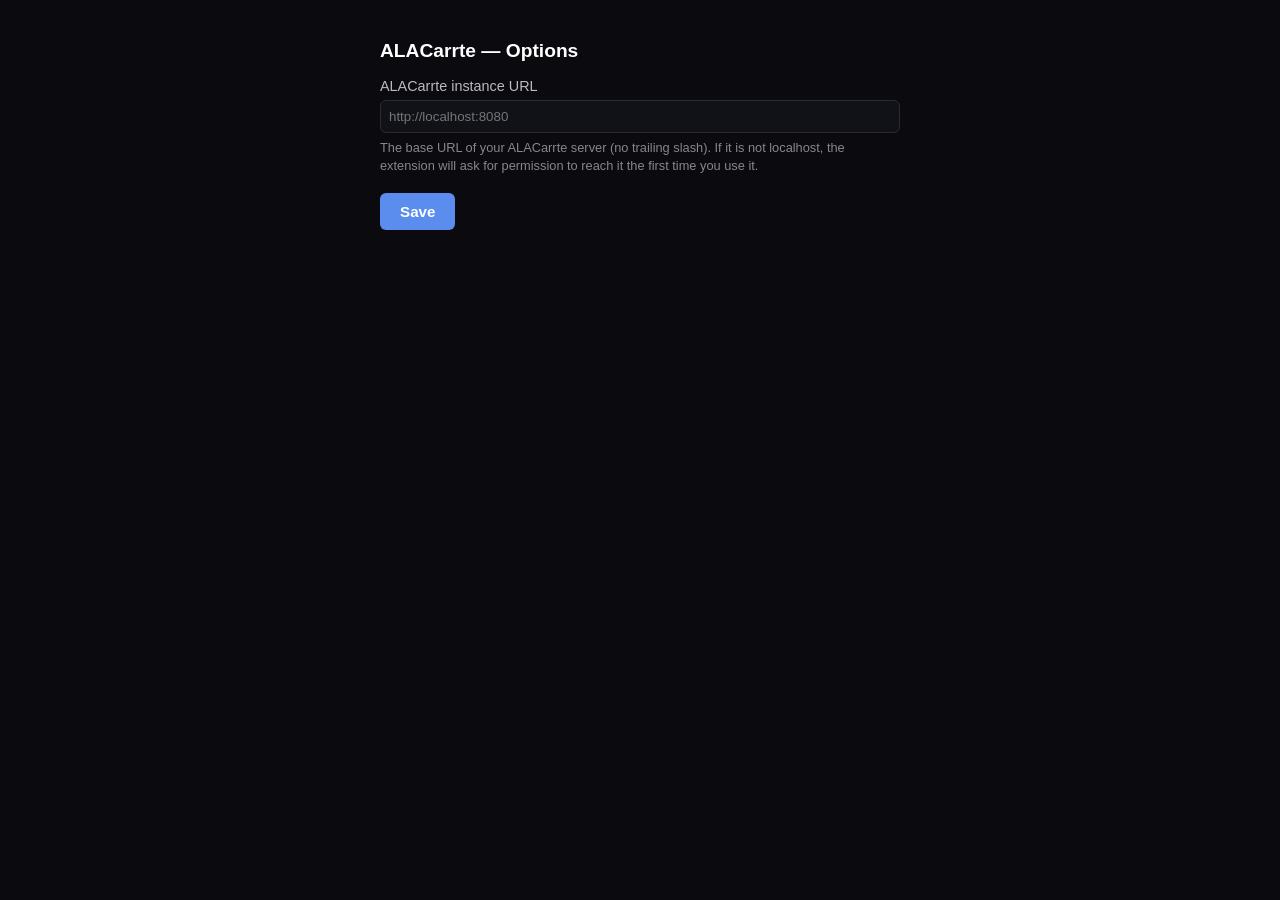
<file: extension/options.html>
<!DOCTYPE html>
<html>
<head>
<meta charset="utf-8">
<title>ALACarrte Options</title>
<style>
  body { font-family: -apple-system, BlinkMacSystemFont, "Segoe UI", Roboto, sans-serif; background:#0a0a0f; color:#e0e0e0; max-width:520px; margin:40px auto; padding:0 16px; }
  h1 { font-size:1.2rem; color:#fff; }
  label { display:block; margin-top:16px; font-size:0.9rem; color:#bbb; }
  input[type=url] { width:100%; box-sizing:border-box; margin-top:6px; padding:8px; border-radius:6px; border:1px solid #2a2a35; background:#111118; color:#fff; }
  .hint { font-size:0.8rem; color:#888; margin-top:6px; line-height:1.4; }
  button { margin-top:18px; padding:10px 20px; background:#5b8def; color:#fff; border:none; border-radius:6px; font-size:0.95rem; font-weight:600; cursor:pointer; }
  button:hover { background:#4a7de0; }
  #status { margin-top:12px; font-size:0.9rem; }
  .ok { color:#6ee7b7; } .err { color:#f87171; }
</style>
</head>
<body>
  <h1>ALACarrte — Options</h1>
  <label for="api">ALACarrte instance URL</label>
  <input type="url" id="api" placeholder="http://localhost:8080" />
  <div class="hint">The base URL of your ALACarrte server (no trailing slash). If it is not localhost, the extension will ask for permission to reach it the first time you use it.</div>
  <button id="save">Save</button>
  <div id="status"></div>
  <script src="options.js"></script>
</body>
</html>
</file>
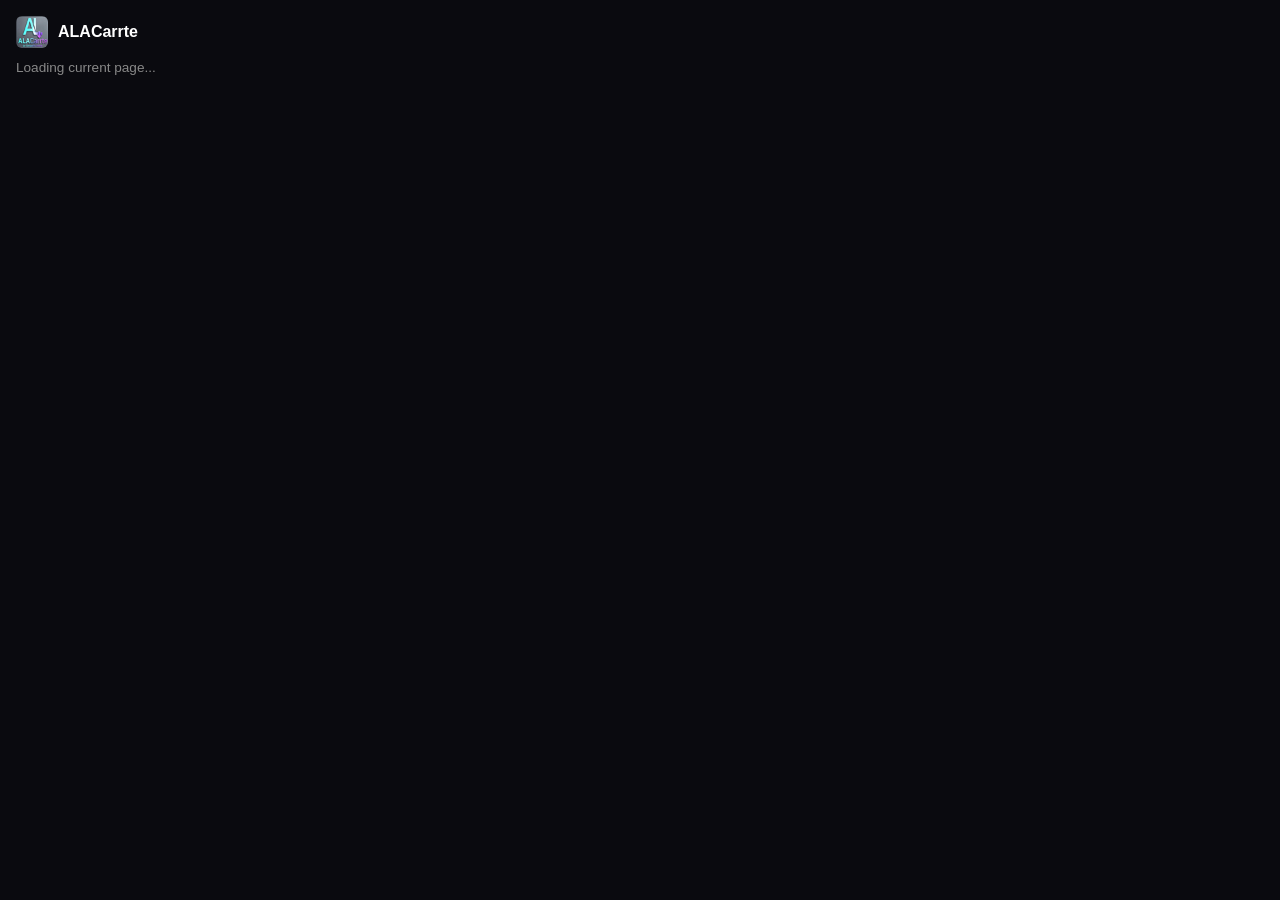
<file: extension/popup.html>
<!DOCTYPE html>
<html>
<head>
<meta charset="utf-8">
<style>
* { box-sizing: border-box; margin: 0; padding: 0; }
body {
  font-family: -apple-system, BlinkMacSystemFont, 'Segoe UI', Roboto, sans-serif;
  background: #0a0a0f; color: #e0e0e0; width: 380px; padding: 16px;
}
h1 { font-size: 1.1rem; color: #fff; margin-bottom: 12px; }
#status { color: #888; font-size: 0.85rem; margin-bottom: 12px; }
.track { padding: 4px 0; font-size: 0.9rem; border-bottom: 1px solid #1a1a24; }
.track .num { color: #666; width: 24px; display: inline-block; }
.track .artist { color: #5b8def; }
.track .title { color: #ccc; }
.album-label { font-size: 0.75rem; color: #5b8def; text-transform: uppercase; letter-spacing: 1px; margin-top: 8px; }
#dl-btn {
  display: none; width: 100%; padding: 10px; margin-top: 12px;
  background: #5b8def; color: #fff; border: none; border-radius: 6px;
  font-size: 0.95rem; font-weight: 600; cursor: pointer;
}
#dl-btn:hover { background: #4a7de0; }
#url { display: none; }
.spinner {
  margin: 20px auto; width: 24px; height: 24px;
  border: 2px solid #333; border-top-color: #5b8def; border-radius: 50%;
  animation: spin .6s linear infinite;
}
@keyframes spin { to { transform: rotate(360deg); } }
.hidden { display: none; }
.sv-track { display:flex;align-items:center;gap:6px;padding:4px 0;font-size:0.85rem;border-bottom:1px solid #1a1a24; }
.sv-track .num { color:#666;width:22px;display:inline-block;flex-shrink:0; }
.sv-track .sv-name { flex:1;overflow:hidden;text-overflow:ellipsis;white-space:nowrap;color:#ccc; }
.sv-ok { color:#3fb950;font-size:0.78rem;flex-shrink:0; }
.sv-err { color:#f85149;font-size:0.78rem;flex-shrink:0; }
.sv-pending { color:#888;font-size:0.78rem;flex-shrink:0; }
.sv-retry { background:#1a1230;color:#a78bfa;border:1px solid #2a1f4a;border-radius:4px;font-size:0.72rem;cursor:pointer;padding:1px 6px;flex-shrink:0; }
.sv-progress-bar { background:#1a1a24;border-radius:4px;height:6px;overflow:hidden;margin-bottom:6px; }
.sv-progress-fill { background:#5b8def;height:100%;width:0%; }
</style>
</head>
<body>
<div style="display:flex;align-items:center;gap:10px;margin-bottom:12px">
  <img src="icon48.png" alt="" style="width:32px;height:32px;border-radius:6px">
  <h1 style="margin:0;font-size:1rem">ALACarrte</h1>
</div>
<div id="status">Loading current page...</div>
<div id="tracks"></div>
<button id="dl-btn">Download All as ALAC</button>
<button id="cookie-btn" style="display:none;width:100%;padding:6px;margin-top:6px;background:#1a1230;color:#a78bfa;border:1px solid #2a1f4a;border-radius:6px;font-size:0.8rem;cursor:pointer">Send YouTube Cookies to Server</button>
<div class="spinner hidden" id="spinner"></div>

<div id="status-view" class="hidden">
  <div class="album-label">Download</div>
  <div id="sv-album" style="font-size:0.85rem;color:#ccc;margin-bottom:4px"></div>
  <div id="sv-progress" style="font-size:0.8rem;color:#888;margin-bottom:8px"></div>
  <div id="sv-tracks"></div>
</div>
</body>
<script src="popup.js"></script>
</html>
</file>
